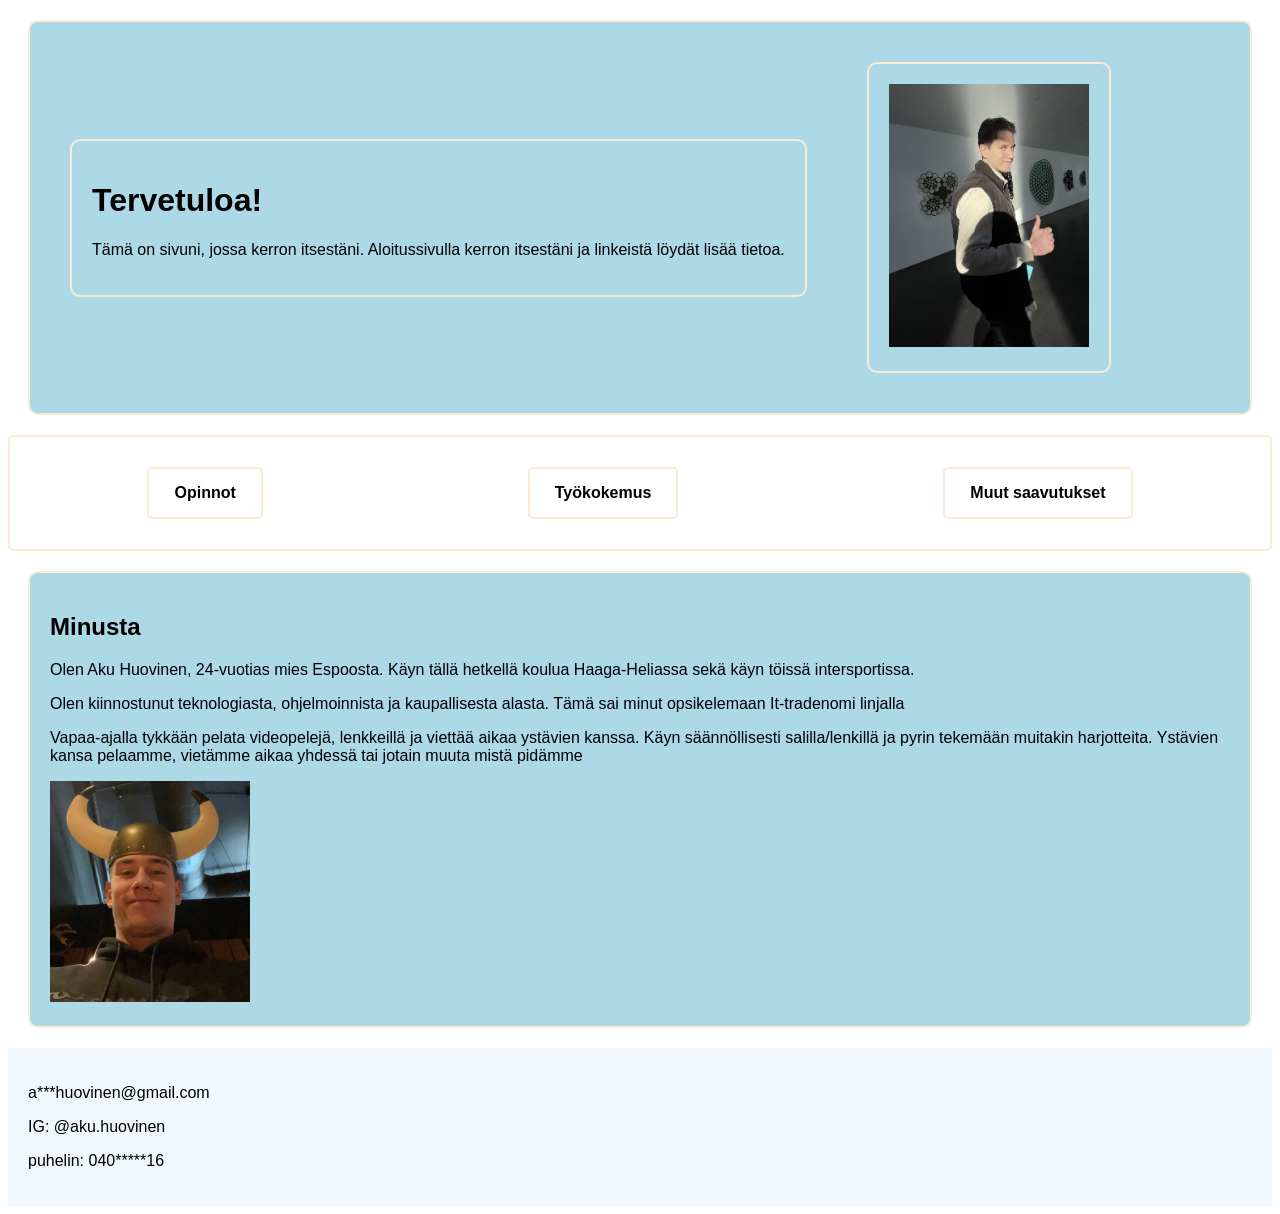
<file: index.html>
<!DOCTYPE html>

</html>

<head>
  <title>AkuHuovinen</title>
  <meta charset="UTF-8">
  <link rel="stylesheet" href="stylecss.css">


  <head>


  <body>


    <div class="row">
      <div>
        <h1>Tervetuloa!</h1>
        <p>Tämä on sivuni, jossa kerron itsestäni. Aloitussivulla kerron itsestäni ja linkeistä löydät lisää tietoa.
        </p>
      </div>
      <div>
        <img src="peukku.jpg" alt="Aku Huovinen" class="profile-image">
      </div>
    </div>

    <nav>

      <div class="nav-box">
        <a href="opinnot.html">Opinnot</a>
      </div>

      <div class="nav-box">
        <a href="työkokemus.html">Työkokemus</a>
      </div>

      <div class="nav-box">
        <a href="muutsaavutukset.html">Muut saavutukset</a>
      </div>

    </nav>



    <div>

      <h2>Minusta</h2>
      <p>Olen Aku Huovinen, 24-vuotias mies Espoosta. Käyn tällä hetkellä koulua Haaga-Heliassa sekä käyn töissä
        intersportissa.</p>
      <p>Olen kiinnostunut teknologiasta, ohjelmoinnista ja kaupallisesta alasta. Tämä sai minut opsikelemaan
        It-tradenomi linjalla</p>
      <p>Vapaa-ajalla tykkään pelata videopelejä, lenkkeillä ja viettää aikaa ystävien kanssa. Käyn säännöllisesti
        salilla/lenkillä ja pyrin tekemään muitakin harjotteita. Ystävien kansa pelaamme, vietämme aikaa yhdessä tai
        jotain muuta mistä pidämme</p>



      <img src="sarvi.jpg" alt="Aku Huovinen" class="profile-image">
    </div>
    </div>







<body>

  <footer>
    <p>a***huovinen@gmail.com</p>
    <p>IG: @aku.huovinen</p>
    <p></p>puhelin: 040*****16</p>
  </footer>

  </html>
</file>
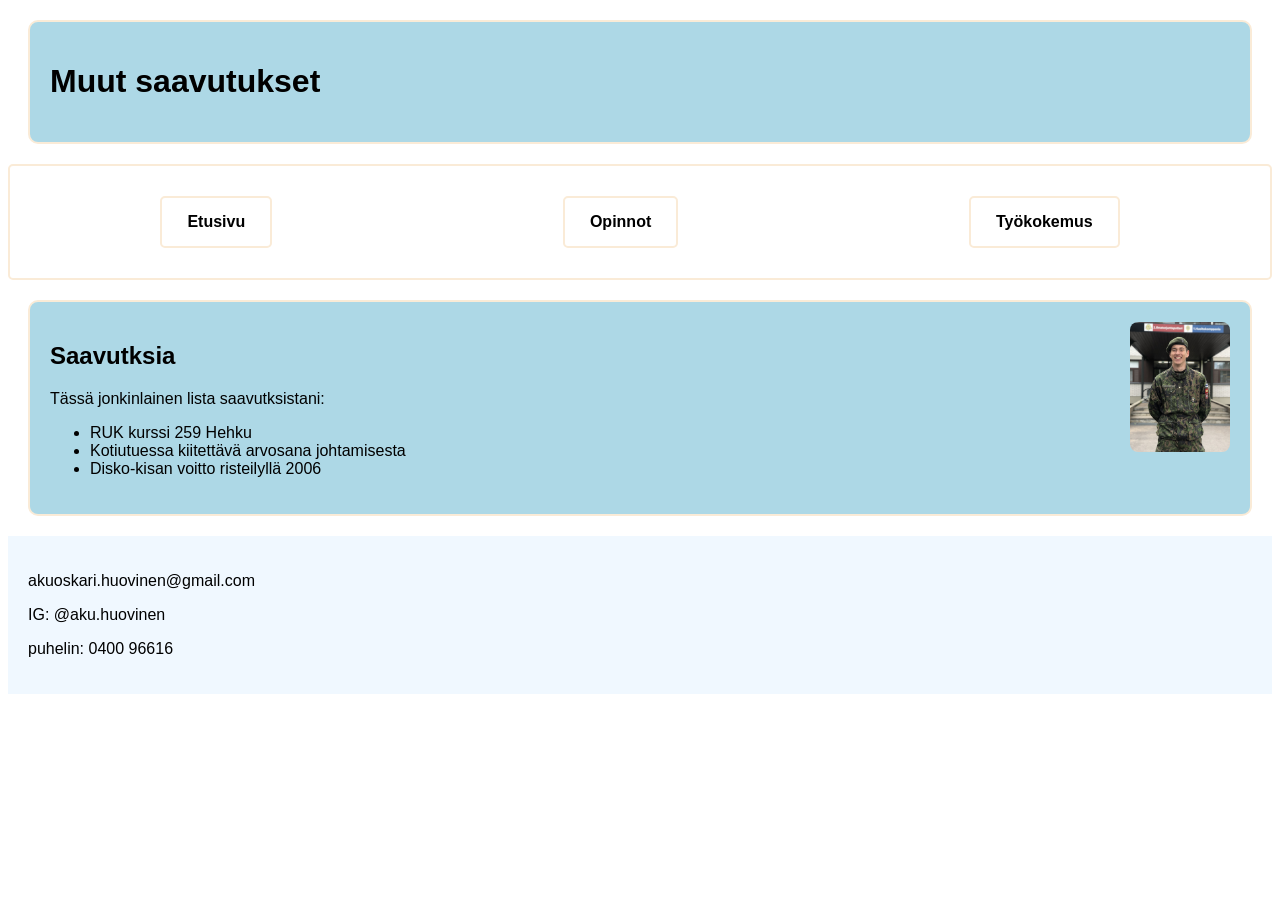
<file: muutsaavutukset.html>
<!DOCTYPE html>

</html>

<head>
    <title>AkuHuovinen</title>
    <meta charset="UTF-8">
    <link rel="stylesheet" href="stylecss.css">


    <head>


    <body>



        <div>
            <h1>Muut saavutukset</h1>

        </div>
        <nav>

            <div class="nav-box">
                <a href="index.html">Etusivu</a>
            </div>

            <div class="nav-box">
                <a href="opinnot.html">Opinnot</a>
            </div>

            <div class="nav-box">
                <a href="työkokemus.html">Työkokemus</a>
            </div>

        </nav>

        <div>
            <img src="itmias.jpg" alt="Aku Huovinen" class="intti-image">

            <h2>Saavutksia</h2>


            <p>Tässä jonkinlainen lista saavutksistani:</p>

            <ul>

                <li>RUK kurssi 259 Hehku</li>
                <li>Kotiutuessa kiitettävä arvosana johtamisesta</li>
                <li>Disko-kisan voitto risteilyllä 2006</li>


            </ul>

        </div>






        </div>







<body>

    <footer>
        <p>akuoskari.huovinen@gmail.com</p>
        <p>IG: @aku.huovinen</p>
        <p></p>puhelin: 0400 96616</p>
    </footer>

    </html>
</file>
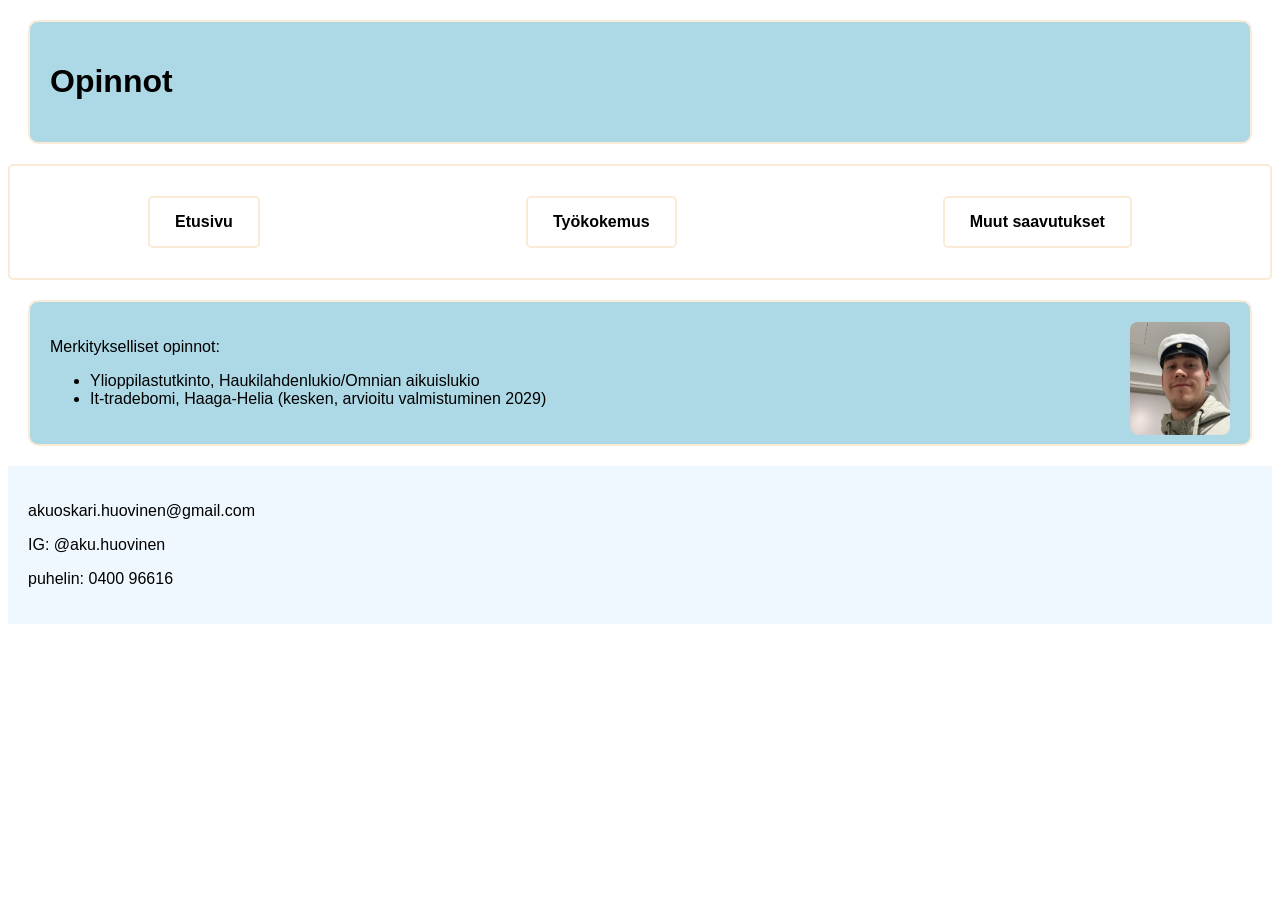
<file: opinnot.html>
<!DOCTYPE html>

</html>

<head>
    <title>AkuHuovinen</title>
    <meta charset="UTF-8">
    <link rel="stylesheet" href="stylecss.css">


    <head>


    <body>



        <div>
            <h1>Opinnot</h1>

        </div>

         <nav>

            <div class="nav-box">
                <a href="index.html">Etusivu</a>
            </div>

            <div class="nav-box">
                <a href="työkokemus.html">Työkokemus</a>
            </div>

            <div class="nav-box">
                <a href="muutsaavutukset.html">Muut saavutukset</a>
            </div>

        </nav>

        <div>
            <img src="lakki.jpg" alt="Aku Huovinen" class="lakki-image">
            <p>Merkitykselliset opinnot:</p>
            <ul>
                <li>Ylioppilastutkinto, Haukilahdenlukio/Omnian aikuislukio</li>
                <li>It-tradebomi, Haaga-Helia (kesken, arvioitu valmistuminen 2029)</li>
                </ul>
               
        </div>

       




        </div>







<body>

    <footer>
        <p>akuoskari.huovinen@gmail.com</p>
        <p>IG: @aku.huovinen</p>
        <p></p>puhelin: 0400 96616</p>
    </footer>

    </html>
</file>
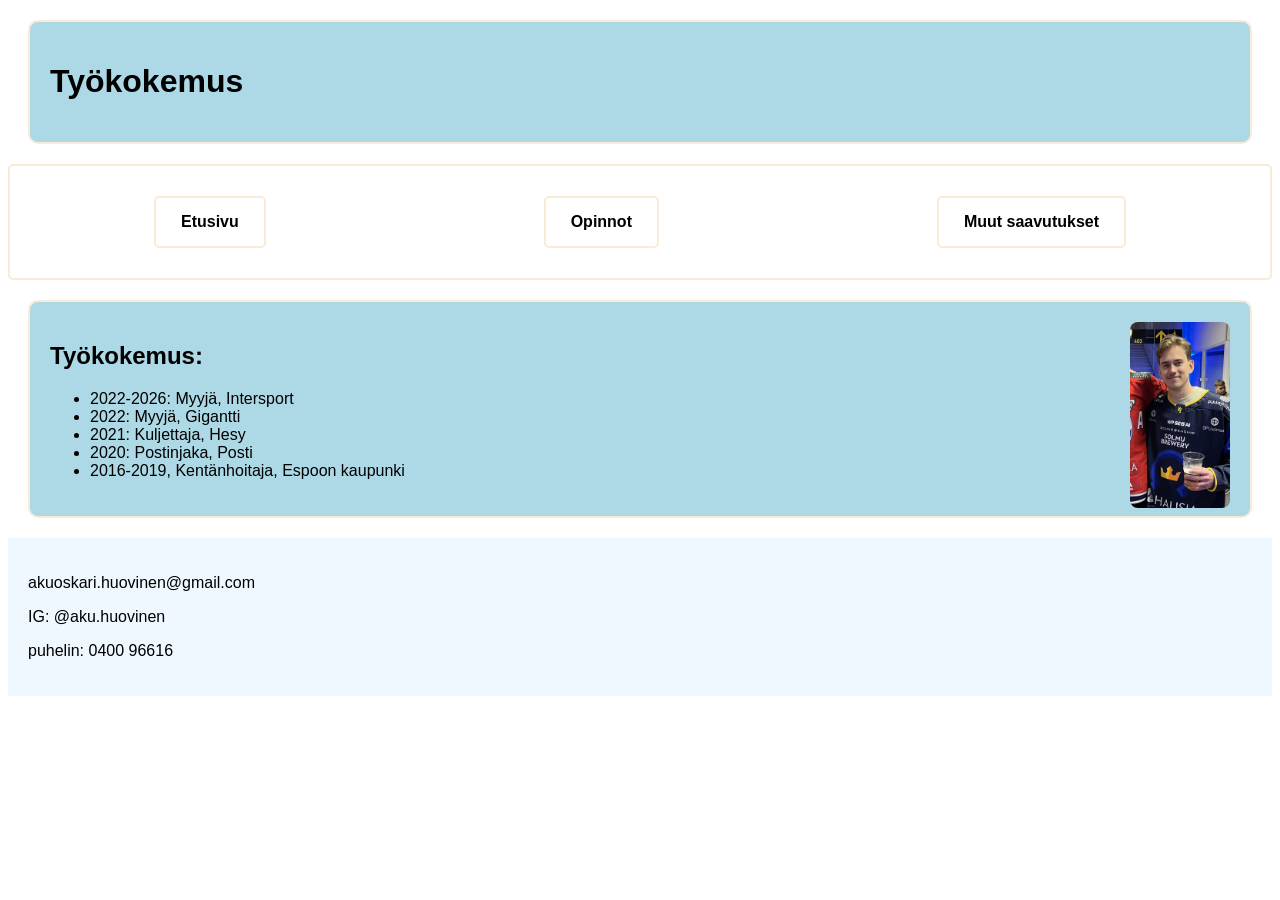
<file: työkokemus.html>
<!DOCTYPE html>

</html>

<head>
    <title>AkuHuovinen</title>
    <meta charset="UTF-8">
    <link rel="stylesheet" href="stylecss.css">


    <head>


    <body>



        <div>
            <h1>Työkokemus</h1>

        </div>
       

        <nav>
            <div class="nav-box">
                <a href="index.html">Etusivu</a>
            </div>

            <div class="nav-box">
                <a href="opinnot.html">Opinnot</a>
            </div>

            <div class="nav-box">
                <a href="muutsaavutukset.html">Muut saavutukset</a>
            </div>

        </nav>




        </div>

 <div>

    <img src="lätkä.jpg" alt="Aku Huovinen" class="lätkä-image">
            <H2>Työkokemus:</H2>
            <ul>
                <li>2022-2026: Myyjä, Intersport</li>
                <li>2022: Myyjä, Gigantti</li>
                <li>2021: Kuljettaja, Hesy</li>
                <li>2020: Postinjaka, Posti</li>
                <li>2016-2019, Kentänhoitaja, Espoon kaupunki</li>
            </ul>

        </div>





<body>

    <footer>
        <p>akuoskari.huovinen@gmail.com</p>
        <p>IG: @aku.huovinen</p>
        <p></p>puhelin: 0400 96616</p>
    </footer>

    </html>
</file>
<file: stylecss.css>
/* Reset and Base Styles */



.row {
  display: flex;
  align-items: center;
  gap: 20px;
}

.profile-image {
  width: 200px;
  height: auto;
}

div {
  background-color: lightblue;
  padding: 20px;
  border-radius: 10px;
  border: 2px solid antiquewhite;
  margin: 20px;
}

nav {
  padding: 10px;
  border-radius: 5px;
  border: 2px solid antiquewhite;

  display: flex;
  justify-content: space-around;
  gap: 10px;
}

.nav-box {
  background-color: white;
  padding: 15px 25px;
  border-radius: 5px;
  border: 2px solid antiquewhite;
  text-align: center;
}

.nav-box a {
  text-decoration: none;
  color: black;
  font-weight: bold;
}

.nav-box:hover {
  background-color: antiquewhite;
}

body {
  font-family: 'Inter', Arial, sans-serif;
}

footer {
  background-color: aliceblue;
  color: black;
  padding: 20px;
}
.lakki-image {
  width: 100px;
  float: right;
  margin-left: 20px;
  border-radius: 8px;
}
.intti-image {
  width: 100px;
  float: right;
  margin-left: 20px;
  border-radius: 8px;
}
.lätkä-image {
  width: 100px;
  float: right;
  margin-left: 20px;
  border-radius: 8px;
}
</file>
